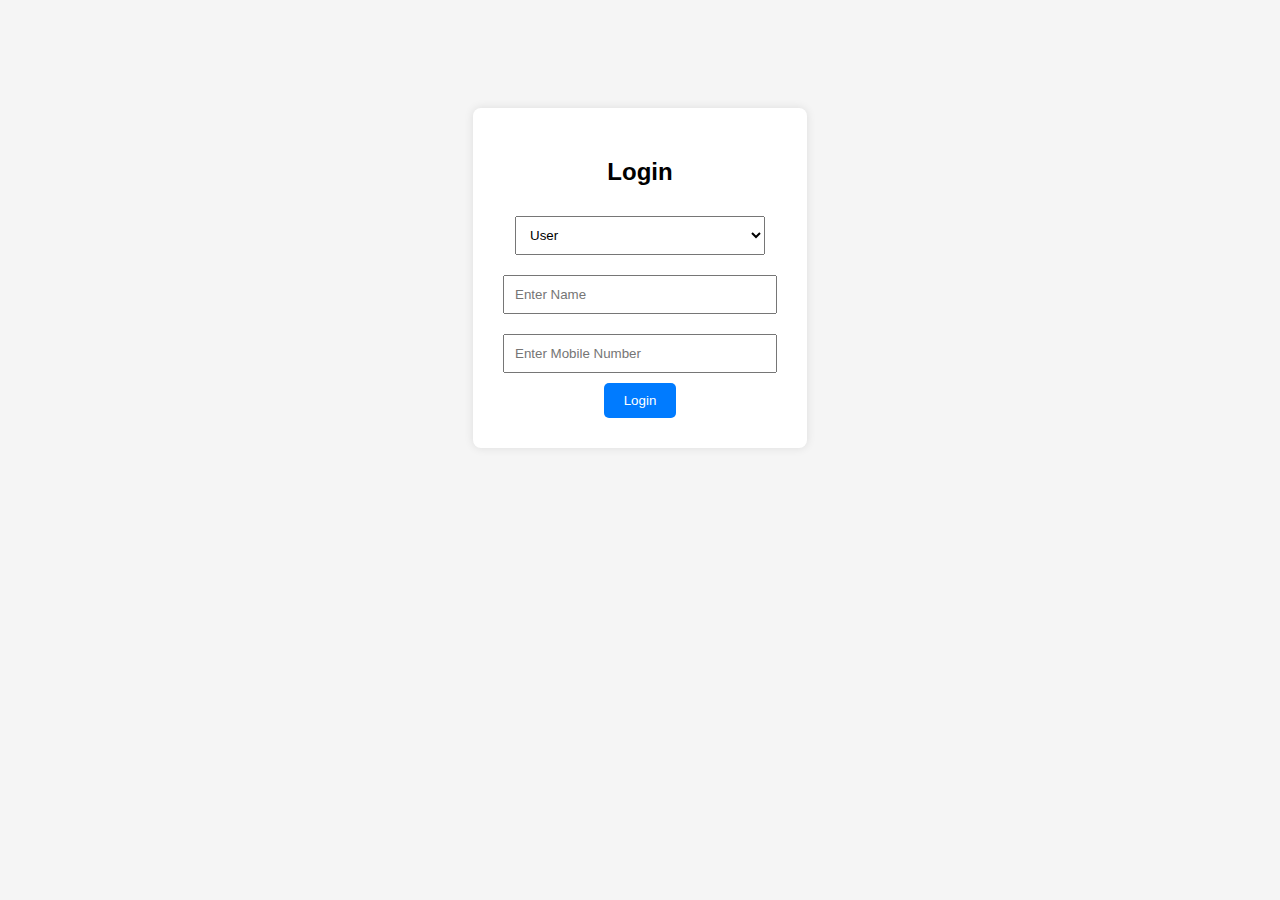
<file: AI_Grievance_Analyzer/Templates/login.html>
<!DOCTYPE html>
<html lang="en">
<head>
<meta charset="UTF-8">
<title>Login - Grievance Portal</title>
<style>
    body { 
        font-family: Arial, sans-serif; 
        background: #f5f5f5; 
        text-align: center; 
        padding-top: 100px; 
    }
    .login-box { 
        background: white; 
        padding: 30px; 
        border-radius: 8px; 
        display: inline-block; 
        box-shadow: 0 0 10px rgba(0,0,0,0.1); 
    }
    input, select { 
        padding: 10px; 
        margin: 10px 0; 
        width: 250px; 
    }
    button { 
        padding: 10px 20px; 
        background: #007bff; 
        color: white; 
        border: none; 
        border-radius: 5px; 
        cursor: pointer; 
    }
    button:hover { 
        background: #0056b3; 
    }
</style>
<script>
function toggleFields() {
    const loginType = document.getElementById("login-type").value;
    const mobileField = document.getElementById("mobile-field");
    const passwordField = document.getElementById("password-field");

    if (loginType === "user") {
        mobileField.style.display = "block";
        passwordField.style.display = "none";
    } else {
        mobileField.style.display = "none";
        passwordField.style.display = "block";
    }
}
</script>
</head>
<body>
<div class="login-box">
    <h2>Login</h2>
    <form action="{{ url_for('do_login') }}" method="POST">
        <select id="login-type" name="login_type" onchange="toggleFields()">
            <option value="user">User</option>
            <option value="admin">Admin</option>
        </select><br>

        <input type="text" name="name" placeholder="Enter Name" required><br>

        <!-- User fields -->
        <div id="mobile-field">
            <input type="text" name="mobile" placeholder="Enter Mobile Number"><br>
        </div>

        <!-- Admin fields -->
        <div id="password-field" style="display:none;">
            <input type="password" name="password" placeholder="Enter Password"><br>
        </div>

        <button type="submit">Login</button>
    </form>
</div>
</body>
</html>
</file>
